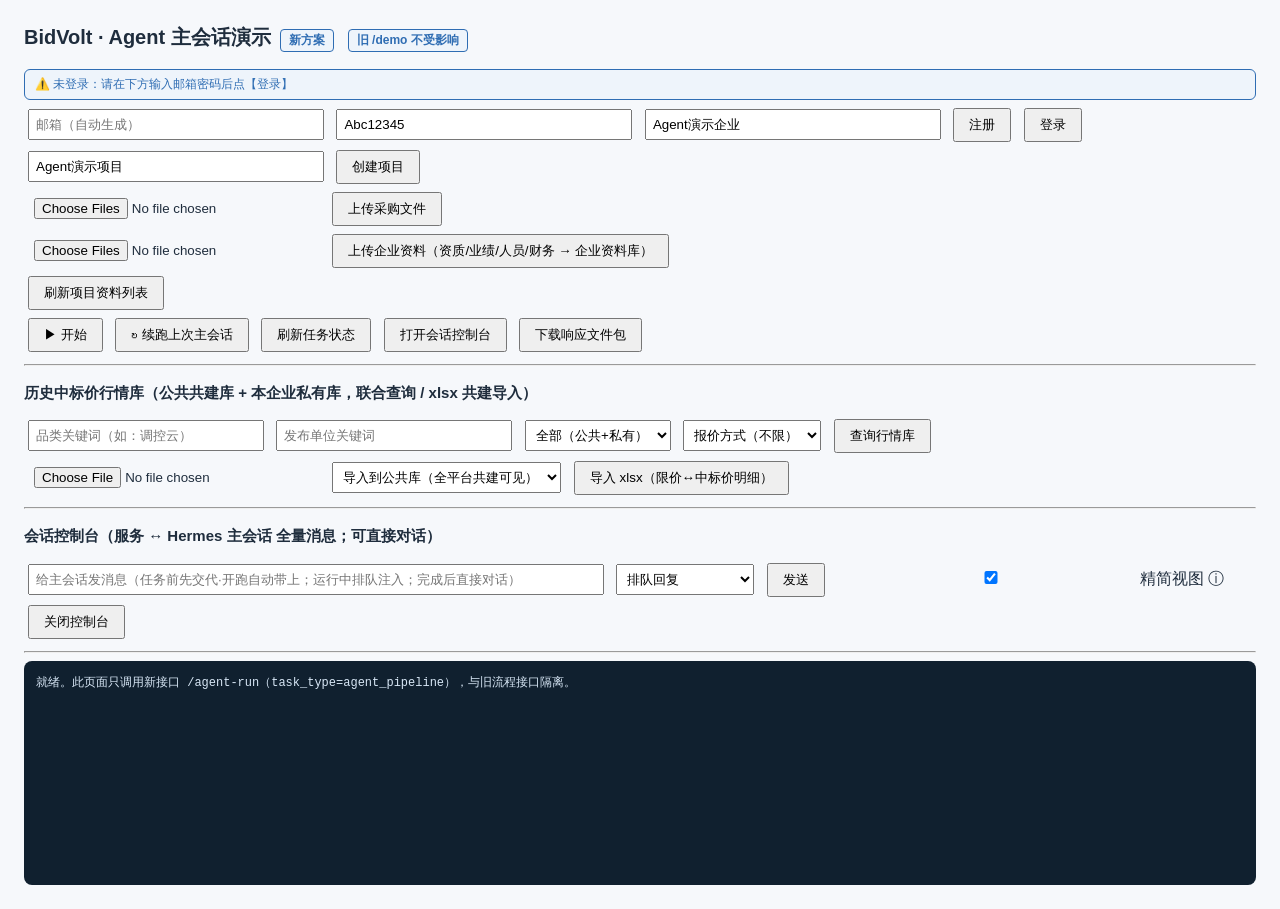
<file: app/static/agent-demo.html>
<!DOCTYPE html>
<html lang="zh-CN">
<head>
<meta charset="UTF-8">
<title>BidVolt · Agent 主会话演示（新方案）</title>
<style>
body{font-family:"Microsoft YaHei",sans-serif;margin:24px;background:#f6f8fb;color:#1f2d3d}
h1{font-size:20px}
h2{font-size:15px;margin-top:18px}
button{padding:6px 14px;margin:4px;cursor:pointer}
input{padding:6px;margin:4px;width:280px}
#log{background:#10202f;color:#d7e6f5;padding:12px;border-radius:8px;font:12px/1.7 Consolas,monospace;white-space:pre-wrap;min-height:200px;max-height:420px;overflow:auto}
.badge{display:inline-block;background:#eef4fb;border:1px solid #2f6db3;color:#2f6db3;border-radius:4px;padding:2px 8px;font-size:12px;margin:4px}
</style>
</head>
<body>
<h1>BidVolt · Agent 主会话演示 <span class="badge">新方案</span> <span class="badge">旧 /demo 不受影响</span></h1>
<div id="banner" style="display:none;padding:12px 14px;margin:10px 0;border-radius:8px;font-size:14px;font-weight:bold;white-space:pre-wrap"></div>
<div id="err" title="点击关闭" style="display:none;padding:12px 14px;margin:10px 0;border-radius:8px;font-size:14px;font-weight:bold;background:#fdeaea;color:#a02727;border:2px solid #d64545;white-space:pre-wrap;cursor:pointer" onclick="this.style.display='none'"></div>
<div id="session-bar" style="font:12px/1.7 Microsoft YaHei,sans-serif;color:#2f6db3;background:#eef4fb;border:1px solid #2f6db3;border-radius:6px;padding:4px 10px;margin:4px 0;display:none"></div>
<div id="imgdesc-status" style="font:12px/1.7 Microsoft YaHei,sans-serif;color:#3f5f85;margin:2px 0;display:none"></div>
<div>
  <input id="a-email" placeholder="邮箱（自动生成）">
  <input id="a-pwd" placeholder="密码" value="Abc12345">
  <input id="a-name" placeholder="企业名称" value="Agent演示企业">
  <button onclick="register()">注册</button>
  <button onclick="login()">登录</button>
</div>
<div>
  <input id="p-name" placeholder="项目名称" value="Agent演示项目">
  <button onclick="createProject()">创建项目</button>
</div>
<div>
  <input type="file" id="f-file" multiple>
  <button onclick="upload()">上传采购文件</button>
</div>
<div>
  <input type="file" id="e-file" multiple>
  <button onclick="uploadEnterprise()">上传企业资料（资质/业绩/人员/财务 → 企业资料库）</button>
</div>
<div>
  <button onclick="refreshMaterials()">刷新项目资料列表</button>
  <div id="mat-list" style="background:#fff;border:1px solid #d9e2ec;border-radius:8px;padding:10px;font:12px/1.7 Consolas,monospace;white-space:pre-wrap;max-height:320px;overflow:auto;display:none"></div>
</div>
<div>
  <button onclick="agentRun()" title="发起端到端投标任务：解析→提问→撰写→校验→评审→成文→打包，全程自动">▶ 开始</button>
  <button onclick="agentRunResume()" title="沿用上一次任务的会话继续跑（运行中则恢复监控）">↻ 续跑上次主会话</button>
  <button onclick="refreshTask()">刷新任务状态</button>
  <button onclick="openConsole()">打开会话控制台</button>
  <button onclick="downloadPackage()">下载响应文件包</button>
</div>
<hr>
<h2>历史中标价行情库（公共共建库 + 本企业私有库，联合查询 / xlsx 共建导入）</h2>
<div>
  <input id="hl-cat" placeholder="品类关键词（如：调控云）" style="width:220px">
  <input id="hl-pub" placeholder="发布单位关键词" style="width:220px">
  <select id="hl-scope" style="padding:6px;margin:4px">
    <option value="all">全部（公共+私有）</option>
    <option value="public">仅公共库</option>
    <option value="private">仅私有库</option>
  </select>
  <select id="hl-mode" style="padding:6px;margin:4px">
    <option value="">报价方式（不限）</option>
    <option value="折扣率">折扣率</option>
    <option value="固定总价">固定总价</option>
    <option value="比例报价">比例报价</option>
    <option value="系数报价">系数报价</option>
  </select>
  <button onclick="historyQuery()">查询行情库</button>
</div>
<div>
  <input type="file" id="hl-file" accept=".xlsx">
  <select id="hl-target" style="padding:6px;margin:4px">
    <option value="public">导入到公共库（全平台共建可见）</option>
    <option value="private">导入到本企业私有库</option>
  </select>
  <button onclick="historyImport()">导入 xlsx（限价↔中标价明细）</button>
</div>
<div id="hl-out" style="background:#fff;border:1px solid #d9e2ec;border-radius:8px;padding:10px;font:12px/1.7 Consolas,monospace;white-space:pre-wrap;max-height:420px;overflow:auto;display:none"></div>

<hr>
<h2>会话控制台（服务 ↔ Hermes 主会话 全量消息；可直接对话）</h2>
<div>
  <input id="c-msg" placeholder="给主会话发消息（任务前先交代·开跑自动带上；运行中排队注入；完成后直接对话）" style="width:560px">
  <select id="c-mode" style="padding:6px;margin:4px" title="排队=主会话忙完这一步再处理；插话=不打断，下一步工具调用后注入改方向">
    <option value="queue">排队回复</option>
    <option value="steer">插话（边干边改）</option>
  </select>
  <button onclick="chatSend()">发送</button>
  <label style="margin-left:14px;user-select:none">
    <input type="checkbox" id="c-condensed" checked onchange="renderConsole()"> 精简视图
    <span title="过滤状态噪音（进度条/中断提示/思考动画/画框线），与交付包内『主会话记录-精简版.md』同一套规则">ⓘ</span>
  </label>
  <button onclick="consoleClose()">关闭控制台</button>
</div>
<div id="console" style="display:none;background:#10202f;color:#cfe6f8;padding:12px;border-radius:8px;font:12px/1.7 Consolas,monospace;white-space:pre-wrap;min-height:260px;max-height:520px;overflow:auto"></div>
<div id="ask-panel" style="display:none;background:#fffbe8;border:2px solid #d98a00;border-radius:8px;padding:12px;margin:10px 0;font:13px/1.8 Microsoft YaHei,sans-serif">
  <div style="font-weight:bold;color:#8a5a00">📩 主会话向你提问（它已自查企业资料库/采购文件/公开渠道，仅剩需要你确认的信息，每组回答独立提交，回答后自动回传）：</div>
  <ol id="ask-list" style="margin:6px 0;padding-left:6px"></ol>
</div>
<hr>
<div id="log">就绪。此页面只调用新接口 /agent-run（task_type=agent_pipeline），与旧流程接口隔离。</div>
<script>
let token = localStorage.getItem("bidvolt_agent_token") || "";
let projectId = localStorage.getItem("bidvolt_agent_pid") || "";
let taskId = localStorage.getItem("bidvolt_agent_task") || "";
let consoleSeq = 0;
let consoleAbort = null;
let bannerState = "idle"; // running | final
let lastTaskId = localStorage.getItem("bidvolt_agent_last_task") || "";
const BASE = location.origin;

function log(s){document.getElementById("log").innerText += "\n" + s;}

/* 显眼错误横幅：任何接口失败/上传失败都在页面顶部红条显示（用户一眼知道是文件/请求的问题，不是服务挂了）。
   不自动消失（用户需要时间看原因），点击横幅关闭；底部日志同步保留一份。 */
function showError(msg){
  const text = msg || "操作失败";
  const el = document.getElementById("err");
  el.innerText = "❌ " + text;
  el.style.display = "block";
  el.scrollIntoView({behavior:"smooth", block:"center"});
  log("❌ 错误：" + text); // 底部日志同步记录
}
window.addEventListener("unhandledrejection", (e) => {
  const reason = e.reason;
  showError((reason && reason.message) || String(reason));
});

/* 结果横幅：任务终态时置顶展示，一眼可见 闭环/未闭环/失败 */
function showBanner(kind, text){
  const el = document.getElementById("banner");
  el.style.display = "block";
  if(kind === "complete"){
    el.style.background = "#e8f7ec"; el.style.color = "#1e6b34"; el.style.border = "2px solid #2f9e54";
  } else if(kind === "incomplete"){
    el.style.background = "#fdf3e0"; el.style.color = "#8a5a00"; el.style.border = "2px solid #d98a00";
  } else if(kind === "failed"){
    el.style.background = "#fdeaea"; el.style.color = "#a02727"; el.style.border = "2px solid #d64545";
  } else {
    el.style.background = "#eef2f7"; el.style.color = "#3f5f85"; el.style.border = "2px solid #7a93b5";
  }
  el.innerText = text;
  el.scrollIntoView();
}

/* 运行中横幅实时动态条：从事件流抽取主会话里程碑（不冒充精确百分比） */
const MILESTONE = /plan\s+\d+\s+task|delegate_task|🔀|Background task|ASYNC DELEGATION|验收|评审|通过|PIPELINE|save_deliverable|create_deliverable|upsert_requirements|未闭环|待补充/;
const SKIP_LINE = /^⚕|msg=interrupt|^\s*[0-9]+\s*$/;

function tickerUpdate(kind, content){
  if(bannerState !== "running") return;
  if(kind !== "hermes") return;
  const c = (content || "").trim();
  if(!c || SKIP_LINE.test(c) || !MILESTONE.test(c)) return;
  const line = c.length > 130 ? c.slice(0, 130) + "…" : c;
  const el = document.getElementById("banner");
  el.style.background = "#eef2f7"; el.style.color = "#3f5f85"; el.style.border = "2px solid #7a93b5";
  el.innerText = "⏳ 主会话运行中 · 最新动态：" + line;
}

function bannerFromEnd(d){
  bannerState = "final";
  let actions = "";
  if(d.action_list && d.action_list.length){
    actions = "\n\n📋 提交前客户动作清单：\n" + d.action_list.map(x=>"• " + x).join("\n");
  }
  if(d.error){
    const msg = (d.error && d.error.message) ? d.error.message : JSON.stringify(d.error);
    showBanner("failed", "❌ 任务执行失败：" + msg);
  } else if(d.outcome === "complete"){
    showBanner("complete", "✅ 主会话完成：全部验收门通过，交付件已落库。会话记录随响应文件包交付。" + actions);
  } else if(d.outcome === "incomplete"){
    showBanner("incomplete", "⚠ 主会话如实判定【未闭环】：\n" + (d.reason || "详见会话记录") + "\n补齐硬约束后可重新发起 agent-run。" + actions);
  } else if(d.status === 3){
    showBanner("complete", "✅ 任务结束（status=3）。" + actions);
  } else {
    showBanner("info", "任务终态：status=" + d.status + actions);
  }
}

const KIND_LABEL = {
  service: "🔵 服务 → 主会话",
  hermes:  "🟢 主会话",
  tool:    "🔧 工具/委派",
  error:   "🔴 错误",
  user:    "👤 客户 → 主会话",
};

let consoleEvents = [];

/* 精简视图噪音行判定（与后端 session_record 精简版同一套规则 + 状态条碎片补充） */
const NOISE_LINE = [
  /^⚕/, /^❯/, /^\(°ロ°\)/, /^\(⌐■_■\)/, /^\(¬_¬\)/, /^╭─/, /^╰─/, /^┌─/, /^└/, /^[│╭╰╞┌└─═]+$/,
  /^\([^()\n]{1,12}\)\s/, /^ヽ/, /^🗜️/, /^↩/, /^\d{1,4}s?\s*│/, /^\d{1,6}$/, /^⚠/, /^Requesting summary/, /^Iteration budget/,
];
const BOX_CHARS = "█░╭╮╰╯│┤┐┌└┘─═╞╡┴┬├";
function isNoiseLine(s){
  s = (s || "").trim();
  if(!s) return false;
  for(const re of NOISE_LINE){ if(re.test(s)) return true; }
  if(/^┊ (⚡|🔀|💻) preparing/.test(s) || /^(⚡ mcp__|💻|🔀)/.test(s)) return false;
  const body = s.split("").filter(ch => ch !== " ");
  if(body.length){
    let n = 0;
    for(const ch of body){ if(BOX_CHARS.includes(ch)) n++; }
    if(n / body.length > 0.55) return true;
  }
  return false;
}
function eventVisible(content){
  if(!document.getElementById("c-condensed").checked) return true;
  const lines = String(content || "").split("\n").filter(l => l.trim());
  if(!lines.length) return true;
  return !lines.every(isNoiseLine);
}

function renderConsole(){
  const el = document.getElementById("console");
  const condensed = document.getElementById("c-condensed").checked;
  const MAX_EVENTS = 2000; // 只渲染最近 N 条，防止长任务事件洪峰撑爆页面（完整记录随交付包会话记录）
  let events = consoleEvents;
  let folded = 0;
  if(events.length > MAX_EVENTS){
    folded = events.length - MAX_EVENTS;
    events = events.slice(-MAX_EVENTS);
  }
  let out = "";
  let hidden = 0;
  for(const e of events){
    if(condensed && !eventVisible(e.content)){ hidden++; continue; }
    let head = KIND_LABEL[e.kind] || e.kind;
    if(e.kind === "service" && /催办|系统提示|判定|未闭环|续跑/.test(e.content || "")){
      head = "🔔 " + head;
    }
    out += `\n\n=== ${head} [seq ${e.seq}] ===\n${e.content}`;
  }
  if(condensed && hidden) out += `\n\n……（精简视图已过滤 ${hidden} 条噪音事件；取消勾选查看全量原始记录）`;
  if(folded) out += `\n\n……（控制台仅渲染最近 ${MAX_EVENTS} 条，更早 ${folded} 条已折叠——完整记录见交付包内会话记录）`;
  el.innerText = out;
  el.scrollTop = el.scrollHeight;
}

function consoleAppend(seq, kind, content){
  consoleEvents.push({seq, kind, content});
  consoleSeq = Math.max(consoleSeq, seq || 0);
  renderConsole();
}

/* 客户问卡：主数据来自 /questions 端点（ask_customer 工具落库），旧【ASK】文本块仅作兜底。
   多组提问全部展示：每组独立倒计时 + 独立作答（不再只显示最新一组） */
let lastAskKey = "";
let askWindowTimer = null;
let askWindowBlocks = [];
let pollTimer = null;
async function pollQuestions(){
  if(!taskId) return;
  try{
    const state = await api("GET", `/api/v1/projects/${projectId}/agent-run/${taskId}/questions`);
    renderAskFromState(state);
  }catch(e){ /* 端点不可用时静默（旧块兜底仍走流解析） */ }
}
function fmtWindow(created_at, window_minutes){
  const deadline = new Date(created_at).getTime() + window_minutes * 60000;
  const remain = deadline - Date.now();
  if(remain > 0){
    const m = Math.floor(remain / 60000), s = Math.floor((remain % 60000) / 1000);
    return "⏳ 问答窗口：" + m + " 分 " + s + " 秒（超时后主会话将自行决定走向，你仍可补答）";
  }
  return "⏳ 已超时：主会话已收到「自行决定」提示，不再等待（你仍可补答，补答会回传重验）";
}
function refreshAskWindows(){
  for(const b of askWindowBlocks){ b.el.innerText = fmtWindow(b.created_at, b.window_minutes); }
}
function askItemText(it){
  if(typeof it === "string") return it;
  const t = it.q || "";
  if(it.need || it.checked){
    return t + "\n（为什么需要：" + (it.need || "未说明") + "；已自查：" + (it.checked || "未说明") + "）";
  }
  return t;
}
function renderAskFromState(state){
  const asks = (state && state.asks) || [];
  const unanswered = asks.filter(a => a.kind === "question" && !a.answered && !a.legacy);
  const legacy = asks.filter(a => a.legacy && !a.answered);
  const targets = unanswered.length ? unanswered : legacy;
  if(!targets.length) return;
  const key = targets.map(a => (a.ask_id || "legacy") + ":" + (a.items || []).length).join("|");
  if(key === lastAskKey){ refreshAskWindows(); return; }
  lastAskKey = key;
  const panel = document.getElementById("ask-panel");
  const list = document.getElementById("ask-list");
  list.innerHTML = "";
  askWindowBlocks = [];
  targets.forEach((t, bi) => {
    const block = document.createElement("li");
    block.style.cssText = "margin-bottom:12px;list-style:none";
    const head = document.createElement("div");
    head.style.fontWeight = "bold";
    head.textContent = t.ask_id
      ? ("📩 提问 ask#" + t.ask_id + (targets.length > 1 ? "（第 " + (bi + 1) + "/" + targets.length + " 组）" : ""))
      : "📩 主会话提问（历史会话）";
    block.appendChild(head);
    if(t.created_at && t.window_minutes){
      const win = document.createElement("div");
      win.style.cssText = "color:#8a5a00;font-size:12px";
      win.innerText = fmtWindow(t.created_at, t.window_minutes);
      block.appendChild(win);
      askWindowBlocks.push({el: win, created_at: t.created_at, window_minutes: t.window_minutes});
    }
    const ol = document.createElement("ol");
    ol.style.cssText = "margin:4px 0;padding-left:18px";
    (t.items || []).forEach(it => {
      const li = document.createElement("li");
      li.textContent = askItemText(it);
      ol.appendChild(li);
    });
    block.appendChild(ol);
    if(t.ask_id){
      const ta = document.createElement("textarea");
      ta.id = "ask-ta-" + t.ask_id;
      ta.rows = 3;
      ta.style.cssText = "width:100%;box-sizing:border-box;padding:6px";
      ta.placeholder = "逐条回答（如：1. 被授权人：张三；2. 开户行：xx银行xx支行；3. 不需要的写『无』）";
      block.appendChild(ta);
      const btn = document.createElement("button");
      btn.textContent = "提交本组回答（回传给主会话）";
      btn.onclick = function(){ sendAskAnswerFor(t.ask_id, ta.id); };
      block.appendChild(btn);
    } else {
      const note = document.createElement("div");
      note.style.cssText = "font-size:12px;color:#666";
      note.textContent = "（历史会话提问：请在下方聊天输入框输入回答后点发送）";
      block.appendChild(note);
    }
    list.appendChild(block);
  });
  panel.style.display = "block";
  panel.scrollIntoView({behavior:"smooth", block:"center"});
  if(askWindowTimer) clearInterval(askWindowTimer);
  askWindowTimer = setInterval(refreshAskWindows, 30000);
}
async function sendAskAnswerFor(askId, taId){
  const ta = document.getElementById(taId);
  const msg = ta.value.trim();
  if(!msg){log("先填写回答");return;}
  if(!taskId){log("还没有任务");return;}
  try{
    const d = await api("POST", `/api/v1/projects/${projectId}/agent-run/${taskId}/asks/${askId}/answer`, {answer: msg});
    consoleAppend(++consoleSeq, "user", "对提问 ask#" + askId + " 的回答：" + msg);
    log(d.queued ? "回答已送达主会话：它手头这步忙完就会读取并回填（几分钟内）" : "主会话已回复（见控制台）");
    ta.value = "";
    lastAskKey = "";
    pollQuestions();
  }catch(e){
    consoleAppend(++consoleSeq, "error", String(e.message || e));
  }
}

/* 旧【ASK】文本块兜底解析（工具上线前会话） */
function extractAsk(content){
  const m = String(content || "").match(/【ASK】([\s\S]*?)【ASK_END】/);
  return m ? m[1].trim() : null;
}
function showAskPanel(seq, text){
  const lines = text.split("\n").map(s=>s.trim()).filter(Boolean);
  if(!lines.length) return;
  const key = "legacy:" + seq;
  if(key === lastAskKey) return;
  lastAskKey = key;
  const panel = document.getElementById("ask-panel");
  const list = document.getElementById("ask-list");
  list.innerHTML = "";
  askWindowBlocks = [];
  const block = document.createElement("li");
  block.style.cssText = "margin-bottom:12px;list-style:none";
  const head = document.createElement("div");
  head.style.fontWeight = "bold";
  head.textContent = "📩 主会话提问（历史会话）";
  block.appendChild(head);
  const ol = document.createElement("ol");
  ol.style.cssText = "margin:4px 0;padding-left:18px";
  lines.forEach(l => {
    const li = document.createElement("li");
    li.textContent = l;
    ol.appendChild(li);
  });
  block.appendChild(ol);
  const note = document.createElement("div");
  note.style.cssText = "font-size:12px;color:#666";
  note.textContent = "（历史会话提问：请在下方聊天输入框输入回答后点发送）";
  block.appendChild(note);
  list.appendChild(block);
  panel.style.display = "block";
  panel.scrollIntoView({behavior:"smooth", block:"center"});
}

async function openConsole(){
  const el = document.getElementById("console");
  el.style.display = "block";
  consoleEvents = [];
  el.innerText = "";
  if(!taskId){ log("还没有任务，先点 Agent 主会话"); return; }
  if(consoleAbort) consoleAbort.abort();
  consoleAbort = new AbortController();
  log("控制台已打开：补发历史事件 + 实时推送…");
  pollQuestions();
  try{
    const resp = await fetch(`${BASE}/api/v1/projects/${projectId}/agent-run/${taskId}/stream?since=${consoleSeq}`, {
      headers: {"Authorization": "Bearer " + token}, signal: consoleAbort.signal,
    });
    const reader = resp.body.getReader();
    const dec = new TextDecoder();
    let buf = "";
    while(true){
      const {done, value} = await reader.read();
      if(done) break;
      buf += dec.decode(value, {stream:true});
      const parts = buf.split("\n\n");
      buf = parts.pop();
      for(const part of parts){
        const m = part.match(/^event: (\w+)\ndata: (.+)$/);
        if(!m) continue;
        if(m[1] === "end"){
          const d = JSON.parse(m[2]);
          consoleAppend(0, "service", "会话结束。status=" + d.status + " session_id=" + (d.session_id || ""));
          bannerFromEnd(d);
          return;
        }
        if(m[1] === "message"){
          const d = JSON.parse(m[2]);
          consoleAppend(d.seq, d.kind, d.content);
          tickerUpdate(d.kind, d.content);
          if(d.kind === "hermes"){
            const ask = extractAsk(d.content);
            if(ask) showAskPanel(d.seq, ask);
          }
          // 提问/动作清单以 ask_customer 工具落库为准：任一事件后防抖拉取 /questions
          if(pollTimer) clearTimeout(pollTimer);
          pollTimer = setTimeout(pollQuestions, 800);
        }
      }
    }
  }catch(e){
    if(e.name !== "AbortError") log("控制台流错误: " + e);
  }
}

function consoleClose(){
  if(consoleAbort) consoleAbort.abort();
  consoleAbort = null;
  document.getElementById("console").style.display = "none";
}

async function chatSend(){
  const msg = document.getElementById("c-msg").value.trim();
  if(!msg){log("先输入消息");return;}
  if(!taskId){
    // 任务前对话：项目级 pre-chat 会话（可问「现在都有哪些资料？」——只读工具可用；
    // agent-run 开跑时任务 prompt 会注入该会话，交代自动成为主会话上下文）
    if(!projectId){ showError("先创建项目（上方【项目名称】→【创建项目】）再对话。"); return; }
    try{
      const d = await api("POST", `/api/v1/projects/${projectId}/pre-chat`, {message: msg});
      consoleAppend(++consoleSeq, "user", msg);
      consoleAppend(++consoleSeq, "hermes", d.reply || "(空回复)");
      log("任务前对话已建立（session_id=" + d.session_id + "）——开跑时自动带上这段交代");
      document.getElementById("c-msg").value = "";
      return;
    }catch(e){
      consoleAppend(++consoleSeq, "error", String(e.message || e));
      return;
    }
  }
  consoleAppend(++consoleSeq, "user", msg);
  try{
    const mode = (document.getElementById("c-mode") || {}).value || "queue";
    const d = await api("POST", `/api/v1/projects/${projectId}/agent-run/${taskId}/chat`, {message: msg, mode: mode});
    if(d.queued){
      if(d.mode === "steer"){
        showBanner("info", "✋ 插话已注入：主会话在下一步工具调用后会看到你的消息并调整方向（不打断当前步骤）。");
      } else {
        showBanner("info", "⏳ 消息已送达主会话：它正在忙手头这一步，做完马上读你的消息并回复（通常几分钟内，不用等整份标书完成）。回复会出现在下方控制台。");
      }
      log("已送达主会话（" + (d.mode === "steer" ? "插话" : "排队") + "）：" + msg);
      document.getElementById("c-msg").value = "";
      return;
    }
    consoleAppend(++consoleSeq, "hermes", d.reply || "(空回复)");
    log("主会话已回复（session_id=" + d.session_id + "）");
    document.getElementById("c-msg").value = "";
  }catch(e){
    consoleAppend(++consoleSeq, "error", String(e.message || e));
  }
}

async function api(method, path, body){
  let resp = await fetch(BASE + path, {method, headers:{"Content-Type":"application/json","Authorization":"Bearer "+token}, body: body?JSON.stringify(body):undefined});
  // 访问令牌过期（2h）：用 30 天有效的 refresh token 自动续期一次并重试
  const refresh = localStorage.getItem("bidvolt_agent_refresh");
  if(resp.status === 401 && refresh){
    try{
      const r = await fetch(BASE + "/api/v1/auth/refresh", {method:"POST", headers:{"Content-Type":"application/json"}, body: JSON.stringify({refresh_token: refresh})});
      if(r.ok){
        const d = await r.json();
        token = d.access_token; localStorage.setItem("bidvolt_agent_token", token);
        localStorage.setItem("bidvolt_agent_refresh", d.refresh_token);
        log("登录令牌已自动续期");
        resp = await fetch(BASE + path, {method, headers:{"Content-Type":"application/json","Authorization":"Bearer "+token}, body: body?JSON.stringify(body):undefined});
      }
    }catch(_e){ /* 续期失败走下方统一 401 处理 */ }
  }
  const data = await resp.json().catch(()=>({}));
  if(!resp.ok){
    if(resp.status === 401){
      token = ""; localStorage.removeItem("bidvolt_agent_token"); localStorage.removeItem("bidvolt_agent_refresh");
      refreshSessionBar();
      showError(
        "⚠️ 登录已失效，当前操作被拒绝。\n\n" +
        "请重新登录（页面顶部第一行）：\n" +
        "① 在【邮箱】框输入你的账号邮箱；\n" +
        "② 在【密码】框输入密码；\n" +
        "③ 点【登录】按钮；\n" +
        "④ 登录成功后再重试刚才的操作。\n\n" +
        "（登录状态保持 30 天；超过 30 天未登录就需要重新登录一次。）"
      );
      throw new Error("登录已失效，请重新登录");
    }
    const msg = data.detail || (resp.status + " " + resp.statusText);
    showError(msg);
    throw new Error(msg);
  }
  return data;
}

async function register(){
  const email = "agent-" + Date.now() + "@test.com";
  document.getElementById("a-email").value = email;
  const d = await api("POST","/api/v1/auth/register",{email,password:document.getElementById("a-pwd").value,enterprise_name:document.getElementById("a-name").value});
  token = d.access_token; localStorage.setItem("bidvolt_agent_token", token);
  localStorage.setItem("bidvolt_agent_refresh", d.refresh_token);
  localStorage.setItem("bidvolt_agent_email", email);
  localStorage.setItem("bidvolt_agent_ent", document.getElementById("a-name").value);
  document.getElementById("err").style.display = "none";
  refreshSessionBar();
  refreshImgDescStatus();
  log("注册成功 " + email + "（已自动登录）");
}
async function login(){
  const d = await api("POST","/api/v1/auth/login",{email:document.getElementById("a-email").value,password:document.getElementById("a-pwd").value});
  token = d.access_token; localStorage.setItem("bidvolt_agent_token", token);
  localStorage.setItem("bidvolt_agent_refresh", d.refresh_token);
  localStorage.setItem("bidvolt_agent_email", document.getElementById("a-email").value);
  document.getElementById("err").style.display = "none";
  refreshSessionBar();
  refreshImgDescStatus();
  log("登录成功");
}
async function createProject(){
  const name = document.getElementById("p-name").value;
  const d = await api("POST","/api/v1/projects",{name:name});
  projectId = d.project_id; localStorage.setItem("bidvolt_agent_pid", String(projectId));
  localStorage.setItem("bidvolt_agent_pname", name);
  log("项目创建 #" + projectId);
  refreshSessionBar();
}
async function upload(){
  if(!projectId){ showError("先创建项目（上方【项目名称】→【创建项目】）再上传采购文件。"); return; }
  const files = document.getElementById("f-file").files;
  if(!files.length){showError("先选择要上传的采购文件（可多选，支持压缩包自动解包）");return;}
  for(let i=0;i<files.length;i++){
    const fd = new FormData();
    fd.append("target","project"); fd.append("project_id", String(projectId)); fd.append("files", files[i]);
    try{
      const resp = await fetch(BASE + "/api/v1/files/upload", {method:"POST", headers:{"Authorization":"Bearer "+token}, body:fd});
      const d = await resp.json();
      if(!resp.ok){ showError((d.detail) || ("上传失败 " + resp.status)); continue; }
      const errs = (d.files||[]).filter(x => x.error);
      const dups = (d.files||[]).filter(x => x.duplicate);
      if(errs.length){ showError("上传部分失败：\n" + errs.map(x => x.name + " → " + x.error).join("\n")); }
      if(dups.length){ log("重复文件已跳过：" + dups.map(x => x.name).join("、")); }
      for(const x of (d.files||[])){
        if(x.expanded){
          if(x.expanded.error){ showError("压缩包 " + x.name + " 解包失败：" + x.expanded.error); }
          else log("压缩包 " + x.name + " 已自动解包入库：新增 " + x.expanded.imported + " 个文件（重复跳过 " + x.expanded.duplicates + "，失败 " + x.expanded.failed + "）");
        }
      }
      log("上传: " + JSON.stringify(d).slice(0,200));
    }catch(e){ showError(e.message); }
  }
  refreshMaterials();
}
async function uploadEnterprise(){
  const files = document.getElementById("e-file").files;
  if(!files.length){showError("先选择要上传的企业资料文件");return;}
  const fd = new FormData();
  fd.append("target","enterprise"); fd.append("files", files[0]);
  for(let i=1;i<files.length;i++) fd.append("files", files[i]);
  log("企业资料上传中（自动入库+按文件名分类+抽取初始事实）…");
  try{
    const resp = await fetch(BASE + "/api/v1/files/upload", {method:"POST", headers:{"Authorization":"Bearer "+token}, body:fd});
    const d = await resp.json();
    if(!resp.ok){ showError((d.detail) || ("上传失败 " + resp.status)); return; }
    const errs = (d.files||[]).filter(x => x.error);
    const dups = (d.files||[]).filter(x => x.duplicate);
    if(errs.length){ showError("企业资料部分上传失败：\n" + errs.map(x => x.name + " → " + x.error).join("\n")); }
    if(dups.length){ log("重复资料已跳过（内容与库内相同）：" + dups.map(x => x.name).join("、")); }
    for(const x of (d.files||[])){
      if(x.expanded){
        if(x.expanded.error){ showError("压缩包 " + x.name + " 解包失败：" + x.expanded.error); }
        else log("压缩包 " + x.name + " 已自动解包入库：新增 " + x.expanded.imported + " 个资料（重复跳过 " + x.expanded.duplicates + "，失败 " + x.expanded.failed + "）");
      }
    }
    log("企业资料: " + JSON.stringify(d).slice(0,600));
  }catch(e){ showError(e.message); }
}
async function refreshSessionBar(){
  const el = document.getElementById("session-bar");
  if(!token){
    el.style.display = "block";
    el.textContent = "⚠️ 未登录：请在下方输入邮箱密码后点【登录】";
    return;
  }
  try{
    const d = await api("GET", "/api/v1/auth/me");
    if(d.email) document.getElementById("a-email").value = d.email;
    const pid = localStorage.getItem("bidvolt_agent_pid") || "";
    const pname = localStorage.getItem("bidvolt_agent_pname") || "";
    if(pname) document.getElementById("p-name").value = pname;
    const tid = localStorage.getItem("bidvolt_agent_task") || "";
    el.style.display = "block";
    el.textContent = "✅ 已登录：" + d.email + "（企业：" + (d.enterprise_name || "—") + "）"
      + (pid ? (" · 当前项目：#" + pid + (pname ? " " + pname : "")) : " · 尚未创建项目")
      + (tid ? (" · 上次任务：#" + tid) : "");
  }catch(_e){
    el.style.display = "block";
    el.textContent = "⚠️ 登录状态未知：请在下方输入邮箱密码后点【登录】";
  }
}
async function refreshImgDescStatus(){
  if(!token) return;
  try{
    const d = await api("GET", "/api/v1/files/image-describe-progress");
    const el = document.getElementById("imgdesc-status");
    el.style.display = "block";
    if(d.remaining > 0){
      el.textContent = "🖼 后台识图进行中：剩余 " + d.remaining + " 个文件（已完成 " + d.done
          + "，失败 " + d.failed_terminal + "）· 已缓存图片描述 " + d.described_images + " 张（30 秒自动刷新）";
    } else if((d.done + d.failed_terminal) > 0){
      el.textContent = "🖼 后台识图全部完成（共处理 " + d.done + " 个文件，失败 " + d.failed_terminal
          + "）· 已缓存图片描述 " + d.described_images + " 张";
    }
  }catch(_e){ /* 静默：登录态无效时不打扰 */ }
}
async function refreshMaterials(){
  if(!projectId){ showError("先创建项目（上方【项目名称】→【创建项目】）"); return; }
  const mats = await api("GET", `/api/v1/files/projects/${projectId}/materials`);
  refreshImgDescStatus();
  const el = document.getElementById("mat-list");
  el.style.display = "block";
  el.innerHTML = "";
  const rows = Array.isArray(mats) ? mats : [];
  if(!rows.length){ el.innerHTML = "（暂无资料：上传采购文件/压缩包后会自动出现在这里）"; return; }
  for(const m of rows){
    const div = document.createElement("div");
    let line;
    if(m.source_archive_name){
      line = "　↳ " + (m.file_name || "?") + (m.block_count ? "（" + m.block_count + " 块）" : "")
           + "　← 来自《" + m.source_archive_name + "》" + (m.archive_path ? "　路径：" + m.archive_path : "");
    } else {
      line = "• " + (m.file_name || "?") + (m.block_count ? "（" + m.block_count + " 块）" : "");
      if((m.ext || "") === ".zip"){
        line += m.expanded_count ? ("　📦 已解包（" + m.expanded_count + " 个文件）") : "　📦 未解包";
      }
    }
    div.textContent = line;
    if((m.ext || "") === ".zip"){
      const btn = document.createElement("button");
      btn.style.cssText = "margin-left:8px;padding:1px 8px;font-size:12px";
      btn.textContent = m.expanded_count ? "重新解包入库" : "解包入库";
      btn.onclick = function(){ expandZip(m.file_id, m.file_name); };
      div.appendChild(btn);
    }
    el.appendChild(div);
  }
}
async function expandZip(fileId, name){
  try{
    const d = await api("POST", "/api/v1/files/archive", {archive_file_id: fileId, target: "project", project_id: Number(projectId)});
    const res = d.result || {};
    log("压缩包《" + (name || fileId) + "》解包完成：新增 " + (res.imported || []).length
        + " 个（重复跳过 " + (res.duplicates || []).length + "，失败 " + (res.failed || []).length + "）");
    if((res.failed || []).length){
      log("失败明细：\n" + res.failed.map(function(f){ return "  ✗ " + f.name + " → " + f.reason; }).join("\n"));
    }
    refreshMaterials();
  }catch(e){ showError(e.message); }
}

async function agentRun(){
  if(!projectId){ showError("先创建项目：在上方【项目名称】输入名字，点【创建项目】后再点【开始】。"); return; }
  const d = await api("POST", `/api/v1/projects/${projectId}/agent-run`, {idempotency_key: "agent-" + Date.now(), payload:{}});
  startRun(d);
}
async function agentRunResume(){
  if(!projectId){ showError("先创建项目（上方【项目名称】→【创建项目】）再续跑。"); return; }
  if(!lastTaskId){ log("没有可续跑的任务（先点【开始】跑一单）"); return; }
  // 上一任务仍在运行：不新建续跑任务，直接恢复监控（刷新后点续跑的正确行为）
  try{
    const prev = await api("GET", `/api/v1/projects/${projectId}/agent-run/${lastTaskId}`);
    if([1,2].includes(prev.status)){
      taskId = String(lastTaskId);
      localStorage.setItem("bidvolt_agent_task", taskId);
      log("上一任务 #" + lastTaskId + " 仍在运行：已恢复监控（无需新建续跑）");
      bannerState = "running";
      showBanner("info", "⏳ 已恢复对运行中任务 #" + lastTaskId + " 的监控…");
      openConsole();
      poll();
      return;
    }
  }catch(e){ /* 状态查询失败则走新建续跑 */ }
  const d = await api("POST", `/api/v1/projects/${projectId}/agent-run`, {idempotency_key: "agent-" + Date.now(), payload:{}, resume_from_task_id: Number(lastTaskId)});
  log("已发起续跑：沿用上一单会话（resume_session_id=" + (d.resume_session_id || "") + "）");
  startRun(d);
}
/* 页面加载/刷新：恢复本地会话状态；若任务仍在运行则自动恢复监控 */
async function restoreMonitor(){
  if(!token){return;}
  if(projectId) log("已恢复项目 #" + projectId + (taskId ? "（任务 #" + taskId + "）" : ""));
  if(!taskId) return;
  try{
    const d = await api("GET", `/api/v1/projects/${projectId}/agent-run/${taskId}`);
    if([1,2].includes(d.status)){
      bannerState = "running";
      showBanner("info", "⏳ 检测到运行中的任务 #" + taskId + "，已自动恢复监控…");
      openConsole();
      poll();
    } else if([3,4,5,6].includes(d.status)){
      bannerFromEnd({status: d.status, error: d.error,
        outcome: d.result && d.result.outcome, reason: d.result && d.result.reason,
        session_id: d.result && d.result.session_id, action_list: d.result && d.result.action_list});
      log("任务 #" + taskId + " 已终态：可点『续跑上次主会话』继续，或点『下载响应文件包』取件。");
    }
  }catch(e){ log("恢复监控失败: " + e); }
}
window.addEventListener("load", restoreMonitor);
// 后台识图进度 + 会话状态：页面打开期间每 30 秒刷新一次（登录态有效才请求）
window.addEventListener("load", function(){
  refreshSessionBar();
  refreshImgDescStatus();
  setInterval(refreshImgDescStatus, 30000);
});
function startRun(d){
  taskId = d.task_id; localStorage.setItem("bidvolt_agent_task", String(taskId));
  lastTaskId = String(taskId); localStorage.setItem("bidvolt_agent_last_task", lastTaskId);
  log("Agent 主会话任务 #" + taskId + " 已提交（task_type=agent_pipeline）");
  bannerState = "running";
  showBanner("info", "⏳ 主会话启动中…");
  refreshSessionBar();
  openConsole(); // 自动打开控制台：事件流实时展示 + 驱动运行横幅动态条
  poll();
}
async function poll(){
  while(taskId){
    await new Promise(r=>setTimeout(r,8000));
    const d = await api("GET", `/api/v1/projects/${projectId}/agent-run/${taskId}`);
    const prog = d.progress || {};
    log(`任务 #${taskId} status=${d.status} ${prog.current_work || ""}`);
    if(d.result && d.result.session_id) log("会话 session_id=" + d.result.session_id + "（可恢复）");
    if([3,4,5,6].includes(d.status)){
      bannerFromEnd({status: d.status, error: d.error, outcome: d.result && d.result.outcome, reason: d.result && d.result.reason, session_id: d.result && d.result.session_id});
      break;
    }
  }
}
async function refreshTask(){
  if(!taskId){log("还没有任务");return;}
  const d = await api("GET", `/api/v1/projects/${projectId}/agent-run/${taskId}`);
  log(JSON.stringify(d).slice(0,800));
  if([3,4,5,6].includes(d.status)){
    bannerFromEnd({status: d.status, error: d.error, outcome: d.result && d.result.outcome, reason: d.result && d.result.reason, session_id: d.result && d.result.session_id});
  }
}
async function downloadPackage(){
  if(!projectId){showError("先创建项目");return;}
  try{
    const resp = await fetch(BASE + `/api/v1/projects/${projectId}/response-package`, {headers:{"Authorization":"Bearer "+token}});
    if(!resp.ok){
      let msg = "下载失败 " + resp.status;
      try{ const d = await resp.json(); if(d.detail) msg = d.detail; }catch(_e){}
      showError(msg);
      return;
    }
    const blob = await resp.blob();
    const a = document.createElement("a");
    a.href = URL.createObjectURL(blob);
    a.download = "响应文件包.zip";
    a.click();
    log("响应文件包已下载 " + blob.size + " B");
  }catch(e){ showError("下载失败：" + e.message); }
}
async function historyQuery(){
  const p = new URLSearchParams();
  const cat = document.getElementById("hl-cat").value.trim();
  const pub = document.getElementById("hl-pub").value.trim();
  const mode = document.getElementById("hl-mode").value;
  if(cat) p.set("category", cat);
  if(pub) p.set("publisher", pub);
  if(mode) p.set("price_mode", mode);
  p.set("scope", document.getElementById("hl-scope").value);
  p.set("limit", "50");
  const d = await api("GET", "/api/v1/quotes/history?" + p.toString());
  const out = document.getElementById("hl-out");
  out.style.display = "block";
  let txt = `共 ${d.sample_count} 条样本\n`;
  for(const st of (d.stats||[])){
    txt += `  [${st.price_mode}] ${st.count} 条，中标价区间 ${(st.win_price_range||[]).join(" ~ ")}\n`;
  }
  for(const s of (d.samples||[])){
    txt += `\n${s.source === "public" ? "【公共】" : "【私有】"} ${s.notice_id || ""}\n  品类: ${s.category||"-"}  包名: ${s.package_name||"-"}\n  发布: ${s.publisher||"-"}  ${s.publish_date||""}  方式: ${s.price_mode}\n  限价: ${s.limit_price ?? "-"}  中标价: ${s.win_price}  比值: ${s.win_ratio ?? "-"}\n  中标证据: ${s.win_evidence_url || s.win_evidence || "-"}`;
  }
  out.innerText = txt;
}
async function historyImport(){
  const f = document.getElementById("hl-file").files[0];
  if(!f){showError("先选 xlsx 文件");return;}
  const fd = new FormData();
  fd.append("target", document.getElementById("hl-target").value);
  fd.append("file", f);
  try{
    const resp = await fetch(BASE + "/api/v1/quotes/history/import", {method:"POST", headers:{"Authorization":"Bearer "+token}, body:fd});
    const d = await resp.json();
    if(resp.ok){
      log(`行情导入完成：入库 ${d.imported} 条（解析 ${d.parsed_total}，跳过 ${d.skipped_rows}），范围 ${d.scope}`);
      historyQuery();
    } else {
      const msg = (d.detail) || ("导入失败 " + resp.status);
      showError("行情导入失败：" + msg);
      log("导入失败: " + resp.status + " " + JSON.stringify(d).slice(0,300));
    }
  }catch(e){ showError("行情导入失败：" + e.message); }
}
</script>
</body>
</html>
</file>
